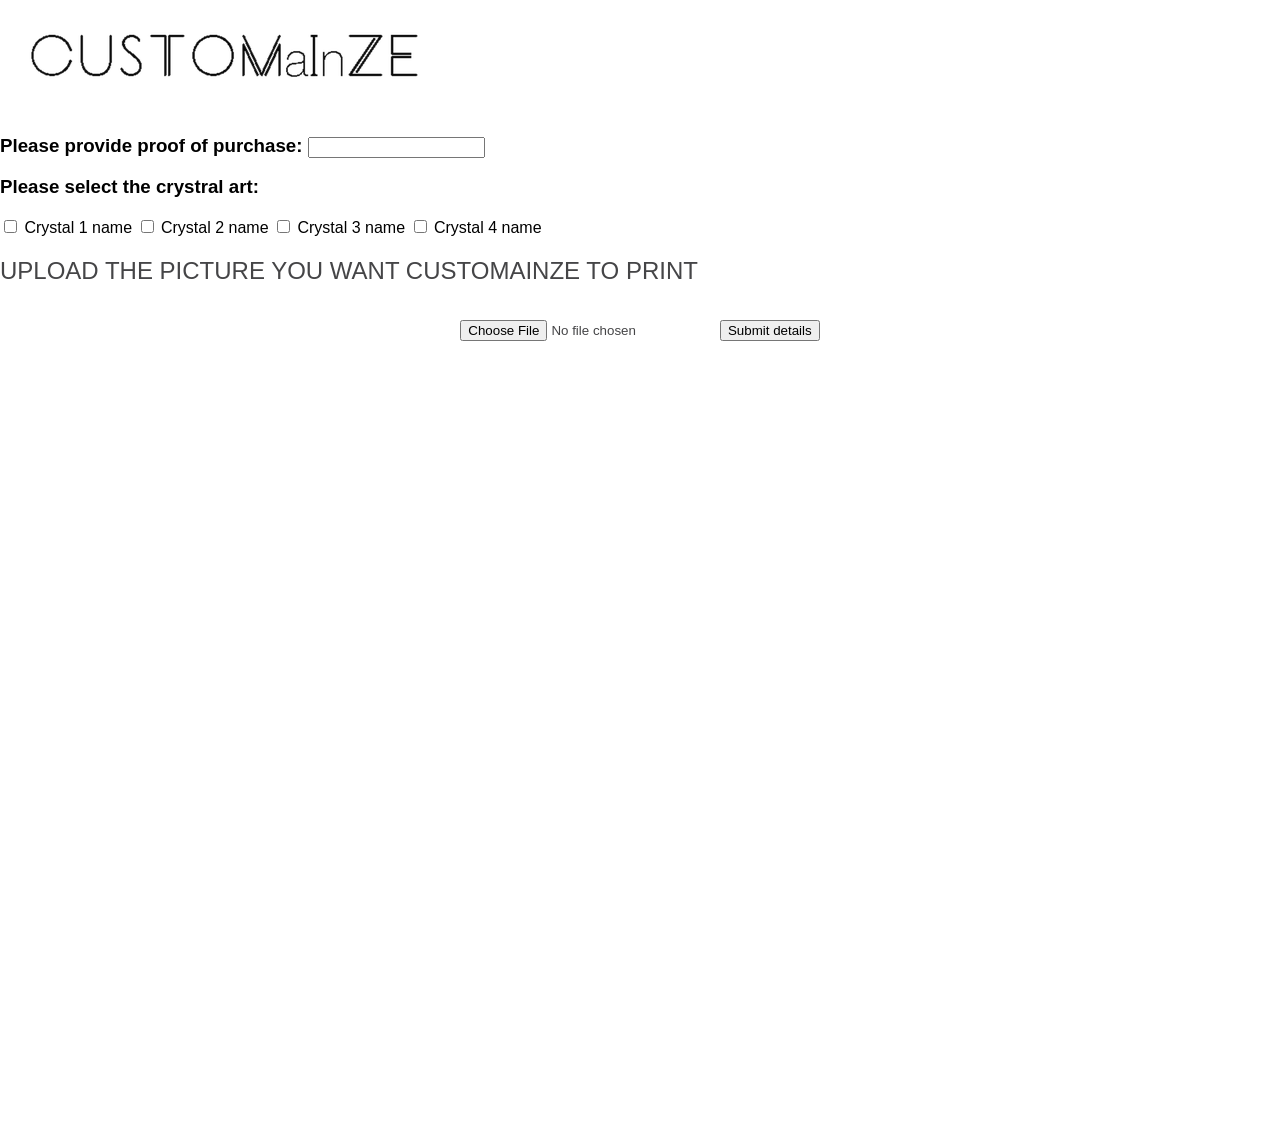
<file: uploadtwo.html>
<!DOCTYPE html>
  <html lang="en">
  <head>
    <meta charset="UTF-8">
    <meta http-equiv="X-UA-Compatible" content="ie=edge">
    <title>Home-True | CUSTOMaInZE</title>
    <link rel="shortcut icon" href="./img/bbcito_tmb_v01.png">
    <link rel="stylesheet" href="main.css">

  <link rel="preconnect" href="https://fonts.googleapis.com">

    <link rel="preconnect" href="https://fonts.gstatic.com" crossorigin>
    <link href="https://fonts.googleapis.com/css2?family=Inter:wght@100..900&display=swap" rel="stylesheet">
    <link href="https://fonts.cdnfonts.com/css/lucida-handwriting-std" rel="stylesheet">
    <link href="https://fonts.cdnfonts.com/s/95001/LarsseitThin.woff" rel="stylesheet">
    <meta name="description" content="Uplaoad page to submit pictures for CUSTOMaInZE in order to create a 3D printable art.">
  <meta name="keywords" content="CUSTOMaInZE , 3D , laserprint , tampa , florida ">
  <meta name="author" content="RC at MDM">
  <meta name="viewport" content="width=device-width, initial-scale=1.0">
  </head>
<body>
  <header class="main-header">
     <nav class="main-nav">
        <ul class="main-nav__items">
          <li class="main-nav__item">
            <a href="https://www.customainze.com/"><img src="./img/logo_customainze_v01.webp" alt="customainze logo" style="width: 400px;"></a>
          </li>
        </ul>
    </nav>
</header>
<main>
    <section id="id-wide">
   <!--  <h1 class="inter-font flashgreen">Get the freedom you deserve.</h1> -->  
   
   <form action="upload.php" method="post" enctype="multipart/form-data">
    
    <label for="proofp"><h3>Please provide proof of purchase:</label>
    <input type="text" name="proofp" id="proofp">

    <h3>Please select the crystral art:</h3>
    <input type="checkbox" id="crystal1" name="crystal1" value="crystal1name">
    <label for="crystal1"> Crystal 1 name </label>

    <input type="checkbox" id="crystal2" name="crystal2" value="crystal2name">
    <label for="crystal2"> Crystal 2 name </label>

    <input type="checkbox" id="crystal3" name="crystal3" value="crystal3name">
    <label for="crystal3"> Crystal 3 name </label>

    <input type="checkbox" id="crystal4" name="crystal4" value="crystal4name">
    <label for="crystal4"> Crystal 4 name </label>

    <h1 class="kikifontcolor kikifont">
      Upload the picture you want CUSTOMaInZE to print 
      <br><br><center>
      
      <input type="file" name="fileToUpload" id="fileToUpload">
      
      <input type="submit" value="Submit details" name="submit">
      </center>
    </form>
  </h1>
    </section>
</main>

</body>
</html>
</file>
<file: main.css>
*{
    box-sizing: border-box; /* this universal selector impacts all and Adds content, padding and border living out Margin */
  }

body {
    font-family: "Montserrat", sans-serif;
    margin: 0; /*Eliminates the left and right white spaces to the end of the page*/
  }
   .inter-font {
    font-family: "Inter", sans-serif;
    font-optical-sizing: auto;
    font-weight: 600;
    font-style: normal;
    font-variation-settings:
      "slnt" 0;
  }
  
  .luciluci { /* Ilze's font*/
  font-family: 'Lucida Handwriting Std', sans-serif;
  font-weight: 400;
  }

  .kikifont { 
  font-family: 'Larsseit', sans-serif;
  font-family: 'Larsseit Bold', sans-serif;
  text-transform: uppercase;
  font-style: normal;
  font-weight: 400;
}
  
  .flashgreen {
    color: #2ddf5c;
  }

  .ilzefontcolor {
    color:whitesmoke;
    /*
    color: #000074; /*Ilze's font color 
    color:rgb(19, 16, 16);
    font-size: 15px;
    font-weight: bold;
    transform: rotate(15deg);
    padding-left: 370px;
    padding-top: 410px; */
  }
 
  .kikifontcolor {
    color:rgb(69, 69, 71);
    /*
    color: #000074; /*Ilze's font color 
    color:rgb(19, 16, 16);
    font-size: 15px;
    font-weight: bold;
    transform: rotate(15deg);
    padding-left: 370px;
    padding-top: 410px;
    font-size: 15px;
    font-weight: bold;
     */
  }
  #maintext{
    background: aqua;
    padding: 10px;
    /* width: 100% ;
    height: 120px ; */
    margin: 20px; 
    border: black solid 5px; /* shorthand property , the expanded is in #id_allboxes */
  }
  
  #id-allboxes{
    background: aqua;
    padding: 10px;
    margin: 20px; 
    border: black;
    border-style: solid;
    border-width: 5px;
  }
#id-wide{
 /*   background: url("../../TravelByBaking/img/BackBook_v09.webp");*/
    width: 100%;
    height: 1000px;
    
}


.main-header__brand{
  color: blue;
  text-decoration: none;
  font-size: 22px;
  font-weight: bold;
}
.main-header {
    width: 100%;
    padding: 10px;
    background: #ffffff; /* Kiki */
    margin: 0;
}



.main-header > div {
    display: inline-block;
    vertical-align: middle;
}


.main-nav {
    display: inline-block;
    text-align: center;
    /*width: calc(100% - 70px);*/
    vertical-align: middle;
}

.main-nav__items{
  margin: 0;
  padding: 0;
  list-style: none;
}
.main-nav__item {
    display: inline-block;
    margin: 0 16px;
    text-align: center;
    /* 
    text-decoration: none;  
    will not work here
     */

}
.main-nav__item a {
  text-decoration: none;
  color: #0a0a41;
  font-size: 15px;
     /*   The next assigments apply to the underline in the links */
  font-weight: bold;
  padding: 3px 0;
}

/* .main-nav__item a:hover{
  color: aqua;
} 

The below groups 2 rules (active and hover ) with the same assigment 
 */

.main-nav__item a:active,
.main-nav__item a:hover
{
  color: rgb(86, 95, 95);
  /*   The next assigments apply to the underline in the links */
  border-bottom: 5px solid rgb(96, 100, 100);
}
.main-nav__item-cta a{
  background: rgb(228, 226, 226);
  padding: 8px 16px;
  border-radius: 8px;
}
.main-nav__item-cta a:hover,
.main-nav__item-cta a:active{
  color: blue;
  border: none;
}
</file>
